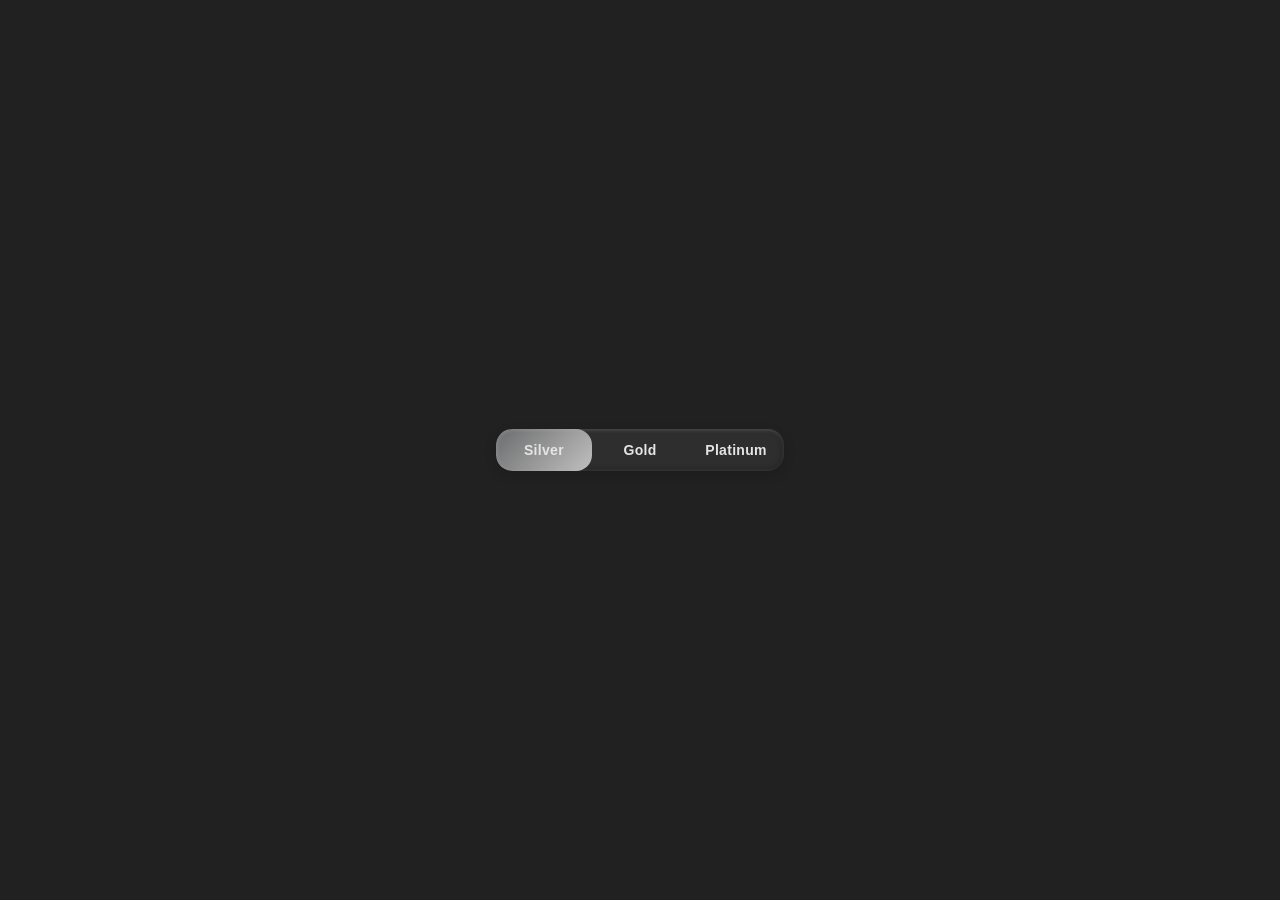
<file: animated-button-animation/index.html>
<!doctype html>
<html lang="en">
  <head>
    <meta charset="UTF-8" />
    <meta name="viewport" content="width=device-width, initial-scale=1.0" />
    <title>Membership tabs</title>
    <link rel="stylesheet" href="style.css" />
  </head>
  <body>
    <main>
      <div class="tabs">
        <input type="radio" name="membership" id="silver" checked />
        <label for="silver">Silver</label>

        <input type="radio" name="membership" id="gold" />
        <label for="gold">Gold</label>

        <input type="radio" name="membership" id="platinum" />
        <label for="platinum">Platinum</label>

        <div class="glider" aria-hidden="true"></div>
      </div>
    </main>
  </body>
</html>
</file>
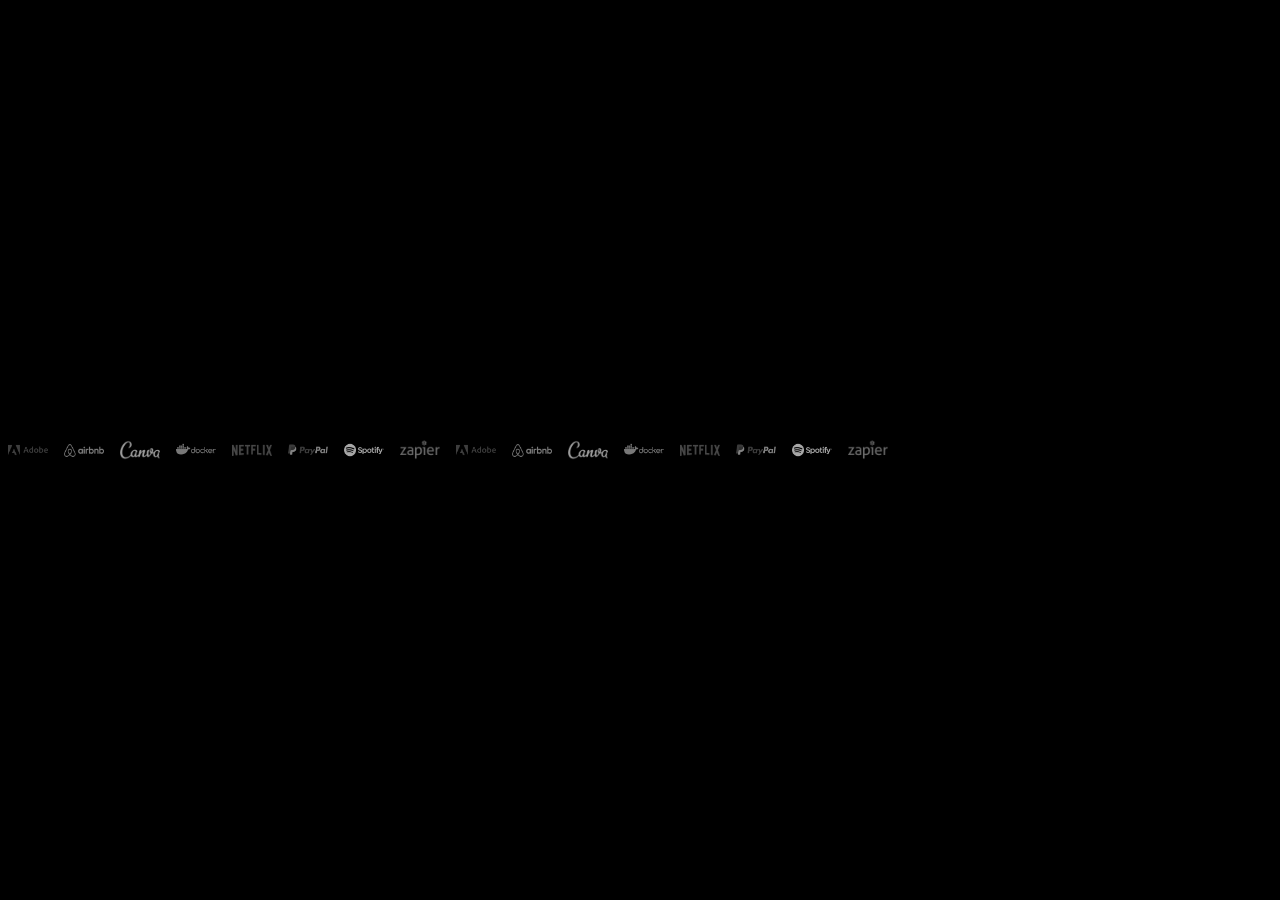
<file: marque/index.html>
<!doctype html>
<html lang="en">
  <head>
    <meta charset="UTF-8" />
    <meta name="viewport" content="width=device-width, initial-scale=1.0" />
    <title>Marquee</title>
    <link rel="stylesheet" href="./style.css" />
  </head>
  <body>
    <div class="slider">
      <div class="logos">
        <img src="./company-logos/Adobe.png" alt="" />
        <img src="./company-logos/Airbnb.png" alt="" />
        <img src="./company-logos/Canva.png" alt="" />
        <img src="./company-logos/Docker.png" alt="" />
        <img src="./company-logos/Netflix.png" alt="" />
        <img src="./company-logos/PayPal.png" alt="" />
        <img src="./company-logos/Spotify.png" alt="" />
        <img src="./company-logos/Zapier.png" alt="" />

        <img src="./company-logos/Adobe.png" alt="" />
        <img src="./company-logos/Airbnb.png" alt="" />
        <img src="./company-logos/Canva.png" alt="" />
        <img src="./company-logos/Docker.png" alt="" />
        <img src="./company-logos/Netflix.png" alt="" />
        <img src="./company-logos/PayPal.png" alt="" />
        <img src="./company-logos/Spotify.png" alt="" />
        <img src="./company-logos/Zapier.png" alt="" />
      </div>
    </div>
  </body>
</html>
</file>
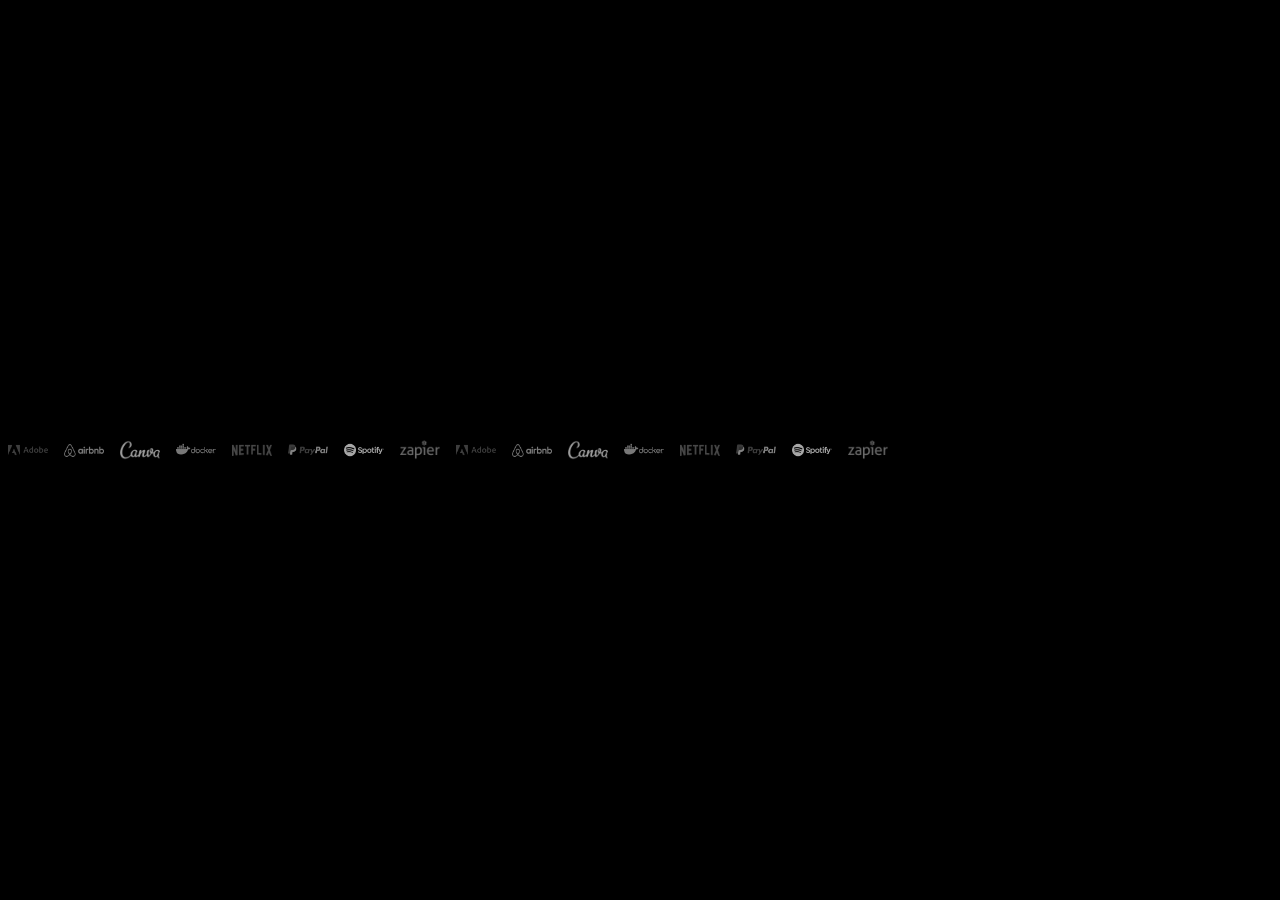
<file: marque/test.html>
<!doctype html>
<html lang="en">
  <head>
    <meta charset="UTF-8" />
    <meta name="viewport" content="width=device-width, initial-scale=1.0" />
    <title>Marquee</title>
    <link rel="stylesheet" href="./test.css" />
  </head>
  <body>
    <div class="slider">
      <div class="logos">
        <img src="./company-logos/Adobe.png" alt="" />
        <img src="./company-logos/Airbnb.png" alt="" />
        <img src="./company-logos/Canva.png" alt="" />
        <img src="./company-logos/Docker.png" alt="" />
        <img src="./company-logos/Netflix.png" alt="" />
        <img src="./company-logos/PayPal.png" alt="" />
        <img src="./company-logos/Spotify.png" alt="" />
        <img src="./company-logos/Zapier.png" alt="" />

        <img src="./company-logos/Adobe.png" alt="" />
        <img src="./company-logos/Airbnb.png" alt="" />
        <img src="./company-logos/Canva.png" alt="" />
        <img src="./company-logos/Docker.png" alt="" />
        <img src="./company-logos/Netflix.png" alt="" />
        <img src="./company-logos/PayPal.png" alt="" />
        <img src="./company-logos/Spotify.png" alt="" />
        <img src="./company-logos/Zapier.png" alt="" />
      </div>
    </div>
  </body>
</html>
</file>
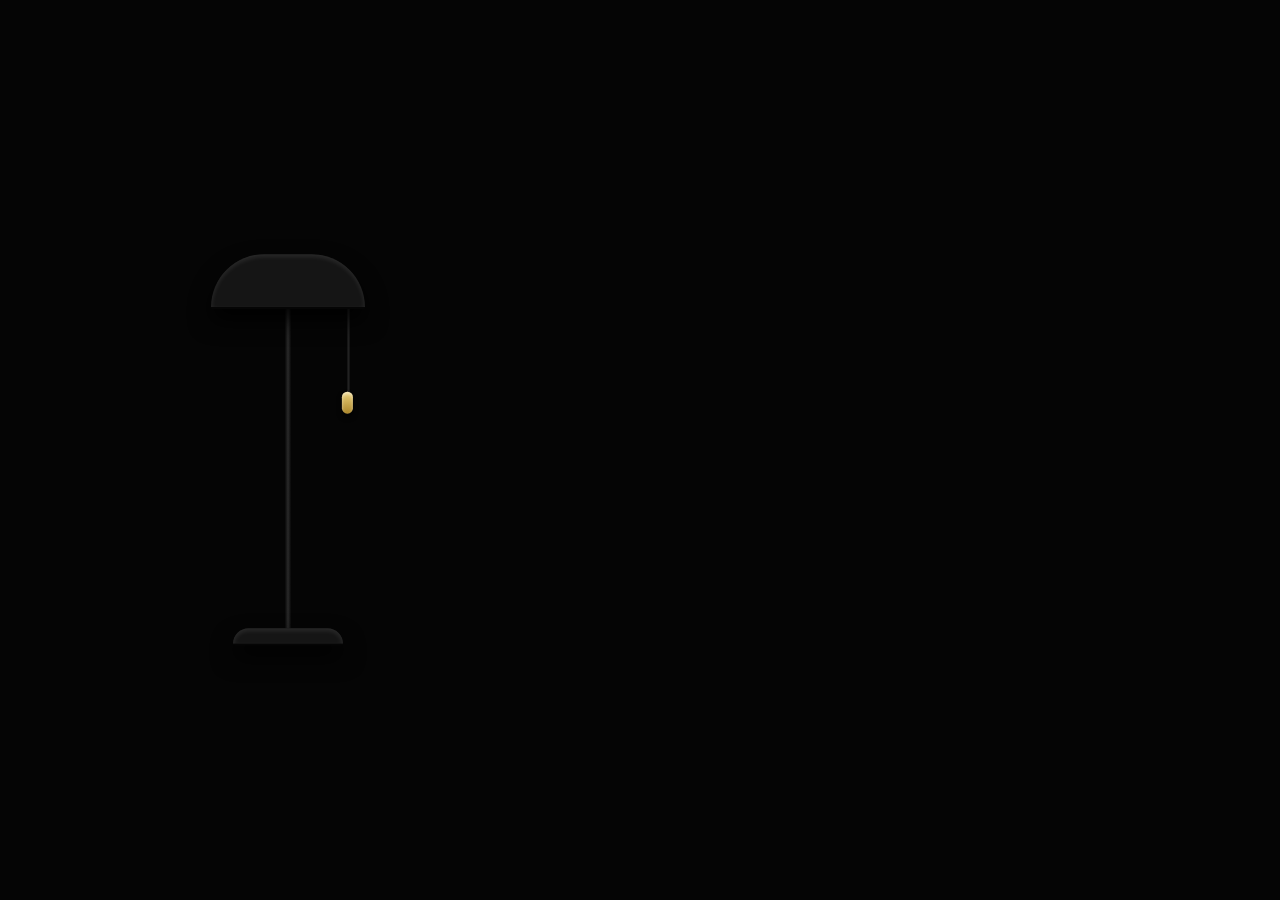
<file: lamp-login-animation/full-code/test.html>
<!doctype html>
<html lang="en">
  <head>
    <meta charset="UTF-8" />
    <meta name="viewport" content="width=device-width, initial-scale=1.0" />
    <title>Lamp Login Animation</title>
    <link rel="preconnect" href="https://fonts.googleapis.com" />
    <link rel="preconnect" href="https://fonts.gstatic.com" crossorigin />
    <link
      href="https://fonts.googleapis.com/css2?family=Outfit:wght@300;400;500;600;700&display=swap"
      rel="stylesheet"
    />
    <link rel="stylesheet" href="./test.css" />
  </head>
  <body>
    <main class="scene" id="scene">
      <div class="ambient-light" id="ambient-light"></div>
      <div class="firefly-layer" id="firefly-layer"></div>

      <section class="lamp-area">
        <div class="lamp" id="lamp">
          <div class="bulb-glow"></div>
          <div class="lamp-shade"></div>
          <div class="lamp-beam"></div>
          <div class="lamp-arm"></div>
          <div class="lamp-foot"></div>
          <div class="light-pool"></div>

          <svg class="pull-cord" aria-hidden="true">
            <path id="pull-cord-path" d="M 0 0 L 0 80"></path>
          </svg>

          <div
            class="pull-handle"
            id="pull-cord-handle"
            aria-label="Pull lamp string"
          ></div>
        </div>
      </section>

      <section class="login-area">
        <form class="glass-panel login-panel" id="login-form">
          <div class="glass-highlight"></div>

          <div class="form-heading">
            <h2>Welcome Back</h2>
            <p>Enter your details to access your account</p>
          </div>

          <div class="form-fields">
            <label class="form-field">
              <span
                class="field-icon field-icon--user"
                aria-hidden="true"
              ></span>
              <input
                type="text"
                placeholder="Username"
                autocomplete="username"
              />
            </label>

            <label class="form-field">
              <span
                class="field-icon field-icon--email"
                aria-hidden="true"
              ></span>
              <input
                type="email"
                placeholder="Email Address"
                autocomplete="email"
              />
            </label>

            <label class="form-field">
              <span
                class="field-icon field-icon--password"
                aria-hidden="true"
              ></span>
              <input
                type="password"
                placeholder="Password"
                autocomplete="current-password"
              />
            </label>
          </div>

          <button class="submit-button" type="submit">Sign In</button>

          <div class="social-divider">
            <span></span>
            <b>OR CONTINUE WITH</b>
            <span></span>
          </div>

          <div class="social-buttons">
            <button class="social-button" type="button">
              <span class="social-icon--google">G</span> Google
            </button>
            <button class="social-button" type="button">
              <span class="social-icon--github">●</span> GitHub
            </button>
          </div>
        </form>
      </section>
    </main>

    <script src="./test.js"></script>
  </body>
</html>
</file>
<file: animated-button-animation/style.css>
* {
  padding: 0;
  margin: 0;
  box-sizing: border-box;
  font-family: sans-serif;
}

body {
  height: 100vh;
  display: flex;
  justify-content: center;
  align-items: center;
  background: #212121;
}

.tabs {
  --bg: rgba(255, 255, 255, 0.06);
  --text: #e5e5e5;

  display: flex;
  position: relative;
  background: var(--bg);
  border-radius: 1rem;
  box-shadow:
    inset 1px 1px 4px rgba(255, 255, 255, 0.2),
    inset -1px -1px 6px rgba(0, 0, 0, 0.3),
    0 4px 12px rgba(0, 0, 0, 0.15);
  overflow: hidden;
  width: fit-content;
}

.tabs input {
  display: none;
}

.tabs label {
  flex: 1;
  display: flex;
  align-items: center;
  justify-content: center;
  min-width: 80px;
  font-size: 14px;
  padding: 0.8rem 1.6rem;
  cursor: pointer;
  font-weight: 600;
  letter-spacing: 0.3px;
  color: var(--text);
  position: relative;
  z-index: 2;
  transition: color 0.3 ease-in-out;
}

.glider {
  position: absolute;
  top: 0;
  bottom: 0;
  width: calc(100% / 3);
  border-radius: 1rem;
  z-index: 1;
  transition:
    transform 0.3s cubic-bezier(0.4, 0, 0.2, 1),
    background 0.4s ease-in-out,
    box-shadow 0.4s ease-in-out;
}

#silver:checked ~ .glider {
  transform: translateX(0);
  background: linear-gradient(135deg, #e5e7eb55, #c0c0c0);
  box-shadow:
    0 0 18px rgba(192, 192, 192 0.5),
    inset 0 0 10px rgba(229, 231, 235, 0.4);
}

#gold:checked ~ .glider {
  transform: translateX(100%);
  background: linear-gradient(135deg, #ffd70055, #d4af37);
  box-shadow:
    0 0 18px rgba(212, 175, 55, 0.5),
    inset 0 0 10px rgba(255, 215, 0, 0.4);
}

#platinum:checked ~ .glider {
  transform: translateX(200%);
  background: linear-gradient(135deg, #d0e7ff55), #a0d8ff;
  box-shadow:
    0 0 18px rgba(160, 216, 255, 0.5),
    inset 0 0 10px rgba(200, 240, 255, 0.4);
}
</file>
<file: marque/style.css>
* {
  padding: 0;
  margin: 0;
  box-sizing: border-box;
}

body {
  height: 100vh;
  background: black;
  display: flex;
  justify-content: center;
  align-items: center;
}

.slider {
  width: 100%;
  height: fit-content;
  overflow: hidden;
}

.logos img {
  width: 40px;
  margin: 0 8px;
  filter: grayscale();
}

.logos {
  width: fit-content;
  display: flex;
  align-items: center;
  justify-content: center;
  animation: slide 20s linear infinite;
}

@keyframes slide {
  from {
    transform: translateX(0);
  }
  to {
    transform: translateX(-50%);
  }
}
</file>
<file: marque/test.css>
* {
  padding: 0;
  margin: 0;
  box-sizing: border-box;
}

body {
  height: 100vh;
  background: black;
  display: flex;
  justify-content: center;
  align-items: center;
}

.slider {
  width: 100%;
  height: fit-content;
  overflow: hidden;
}

.logos img {
  width: 40px;
  margin: 0 8px;
  filter: grayscale();
}

.logos {
  width: fit-content;
  display: flex;
  align-items: center;
  justify-content: center;
  animation: slide 20s linear infinite;
}

@keyframes slide {
  from {
    transform: translateX(0);
  }
  to {
    transform: translateX(-50%);
  }
}
</file>
<file: lamp-login-animation/full-code/test.css>
* {
  margin: 0;
  padding: 0;
  box-sizing: border-box;
}

:root {
  font-family: 'Outfit', sans-serif;
  color: #fff;
  background: #050505;
}

html,
body {
  width: 100%;
  height: 100%;
  overflow: hidden;
}

body {
  background: #050505;
}

button,
input {
  font: inherit;
}

.scene {
  position: relative;
  width: 100vw;
  height: 100vh;
  min-height: 500px;
  display: flex;
  overflow: hidden;
  background: #050505;
  transition: background-color 0.8s ease;
}

.scene.is-lit {
  background: #111;
}

.ambient-light {
  position: absolute;
  top: -30%;
  left: 0;
  width: 1000px;
  height: 1000px;
  border-radius: 50%;
  pointer-events: none;
  z-index: 0;
  opacity: 0;
  transform: scale(0.5);
  background: radial-gradient(
    circle,
    rgba(255, 220, 100, 0.15) 0%,
    rgba(255, 214, 0, 0.05) 30%,
    transparent 70%
  );
  transition:
    opacity 0.8s ease,
    transform 0.8s ease;
}

.scene.is-lit .ambient-light {
  opacity: 1;
  transform: scale(1.5);
}

.firefly-layer {
  position: fixed;
  inset: 0;
  pointer-events: none;
  z-index: 15;
  overflow: hidden;
}

.firefly {
  position: absolute;
  border-radius: 50%;
  background: #ffea00;
  box-shadow:
    0 0 10px 3px rgba(255, 234, 0, 0.9),
    0 0 20px rgba(255, 179, 0, 0.6);
  animation: fireflyMove var(--duration) ease-in-out var(--delay) infinite
    alternate;
}

@keyframes fireflyMove {
  0% {
    transform: translate(var(--x1), var(--y1));
    opacity: 0.45;
  }
  25% {
    transform: translate(var(--x2), var(--y2));
    opacity: 1;
  }
  50% {
    transform: translate(var(--x3), var(--y3));
    opacity: 0.65;
  }
  75% {
    transform: translate(var(--x4), var(--y4));
    opacity: 1;
  }
  100% {
    transform: translate(var(--x5), var(--y5));
    opacity: 0.5;
  }
}

.lamp-area {
  flex: 1;
  position: relative;
  display: flex;
  flex-direction: column;
  justify-content: center;
  align-items: center;
  z-index: 5;
}

.lamp {
  position: relative;
  display: flex;
  flex-direction: column;
  align-items: center;
  z-index: 10;
  transform: scale(1.1);
  -webkit-tap-highlight-color: transparent;
}

.lamp-shade {
  width: 140px;
  height: 50px;
  background: #151515;
  border-radius: 140px 140px 4px 4px;
  box-shadow:
    inset 0 2px 5px rgba(255, 255, 255, 0.1),
    0 10px 20px rgba(0, 0, 0, 0.9);
  position: relative;
  z-index: 6;
  transition: box-shadow 0.4s ease;
  border-bottom: 2px solid #050505;
}

.scene.is-lit .lamp-shade {
  box-shadow:
    inset 0 -3px 10px rgba(255, 220, 150, 0.4),
    inset 0 2px 5px rgba(255, 255, 255, 0.1);
}

.bulb-glow {
  position: absolute;
  top: 40px;
  width: 90px;
  height: 20px;
  background: #fff;
  border-radius: 50%;
  box-shadow:
    0 0 40px 20px rgba(255, 230, 150, 0.9),
    0 0 80px 40px rgba(255, 200, 100, 0.6);
  opacity: 0;
  transition: opacity 0.4s ease-in-out;
  z-index: 5;
  pointer-events: none;
}

.scene.is-lit .bulb-glow {
  opacity: 1;
}

.lamp-beam {
  position: absolute;
  top: 45px;
  width: 500px;
  height: 350px;
  clip-path: polygon(40% 0, 60% 0, 100% 100%, 0 100%);
  background: linear-gradient(
    to bottom,
    rgba(255, 230, 140, 0.8) 0%,
    rgba(255, 200, 80, 0.2) 60%,
    transparent 100%
  );
  opacity: 0;
  transition: opacity 0.4s ease-in-out;
  z-index: 3;
  pointer-events: none;
  filter: blur(8px);
}

.scene.is-lit .lamp-beam {
  opacity: 1;
}

.lamp-arm {
  width: 6px;
  height: 290px;
  background: linear-gradient(to right, #050505 0%, #2a2a2a 50%, #050505 100%);
  position: relative;
  z-index: 4;
  transition:
    background 0.4s ease,
    box-shadow 0.4s ease;
}

.scene.is-lit .lamp-arm {
  background: linear-gradient(to right, #050505 0%, #2a2010 50%, #050505 100%);
  box-shadow: 0 0 10px rgba(255, 200, 100, 0.15);
}

.lamp-foot {
  width: 100px;
  height: 16px;
  background: #151515;
  border-radius: 30px 30px 4px 4px;
  box-shadow:
    inset 0 2px 5px rgba(255, 255, 255, 0.1),
    0 10px 20px rgba(0, 0, 0, 0.9);
  position: relative;
  z-index: 5;
  transition: box-shadow 0.4s ease;
  border-bottom: 2px solid #050505;
}

.scene.is-lit .lamp-foot {
  box-shadow:
    inset 0 2px 6px rgba(255, 220, 150, 0.3),
    0 10px 20px rgba(0, 0, 0, 0.9);
}

.light-pool {
  position: absolute;
  bottom: -40px;
  width: 550px;
  height: 100px;
  background: radial-gradient(
    ellipse at center,
    rgba(255, 220, 120, 0.25) 0%,
    rgba(255, 180, 50, 0.05) 50%,
    transparent 70%
  );
  border-radius: 50%;
  opacity: 0;
  transition: opacity 0.4s ease-in-out;
  z-index: 1;
  pointer-events: none;
}

.scene.is-lit .light-pool {
  opacity: 1;
}

.pull-cord {
  position: absolute;
  top: 45px;
  left: calc(50% + 55px);
  width: 2px;
  height: 2px;
  overflow: visible;
  z-index: 5;
  pointer-events: none;
}

.pull-cord path {
  stroke: #222;
  stroke-width: 2;
  stroke-linecap: round;
  fill: none;
}

.pull-handle {
  position: absolute;
  top: 125px;
  left: calc(50% + 49px);
  width: 10px;
  height: 20px;
  background: linear-gradient(to bottom, #ebd17a, #aa8529);
  border-radius: 5px;
  box-shadow:
    inset 0 2px 3px rgba(255, 255, 255, 0.5),
    0 3px 5px rgba(0, 0, 0, 0.7);
  cursor: grab;
  z-index: 6;
  touch-action: none;
  user-select: none;
  transition: transform 0.35s cubic-bezier(0.2, 0.8, 0.2, 1);
}

.pull-handle.is-dragging {
  cursor: grabbing;
  transition: none;
}

.login-area {
  flex: 1;
  display: flex;
  align-items: center;
  justify-content: center;
  z-index: 10;
  padding-right: 10%;
}

.login-panel {
  padding: 48px;
  border-radius: 24px;
  width: 100%;
  max-width: 440px;
  display: flex;
  flex-direction: column;
  gap: 24px;
  position: relative;
  overflow: hidden;
  opacity: 0;
  transform: translateX(50px);
  filter: blur(10px);
  pointer-events: none;
  transition:
    opacity 0.6s ease 0s,
    transform 0.6s cubic-bezier(0.2, 0.8, 0.2, 1),
    filter 0.6s ease;
}

.scene.is-lit .login-panel {
  opacity: 1;
  transform: translateX(0);
  filter: blur(0);
  pointer-events: auto;
  transition-delay: 0.2s;
}

.glass-panel {
  background: rgba(255, 255, 255, 0.05);
  backdrop-filter: blur(16px);
  -webkit-backdrop-filter: blur(16px);
  border: 1px solid rgba(255, 255, 255, 0.1);
  box-shadow: 0 8px 32px rgba(0, 0, 0, 0.3);
}

.glass-highlight {
  position: absolute;
  top: 0;
  left: 0;
  right: 0;
  height: 1px;
  background: linear-gradient(
    90deg,
    transparent,
    rgba(255, 255, 255, 0.3),
    transparent
  );
}

.form-heading {
  text-align: center;
  margin-bottom: 8px;
}

.form-heading h2 {
  font-size: 36px;
  font-weight: 700;
  margin-bottom: 8px;
  color: #fff;
  letter-spacing: -0.5px;
}

.form-heading p {
  color: #aaa;
  font-size: 15px;
}

.form-fields {
  display: flex;
  flex-direction: column;
  gap: 16px;
}

.form-field {
  position: relative;
  display: block;
}

.form-field input {
  width: 100%;
  padding: 16px 16px 16px 48px;
  border-radius: 16px;
  border: 1px solid rgba(255, 255, 255, 0.1);
  background: rgba(0, 0, 0, 0.4);
  color: #fff;
  font-size: 15px;
  outline: none;
  transition:
    border-color 0.3s,
    box-shadow 0.3s,
    background-color 0.3s;
  box-shadow: inset 0 2px 4px rgba(0, 0, 0, 0.5);
}

.form-field input:focus {
  border-color: rgba(255, 220, 100, 0.45);
  box-shadow:
    inset 0 2px 4px rgba(0, 0, 0, 0.5),
    0 0 0 3px rgba(255, 220, 100, 0.06);
}

.form-field input::placeholder {
  color: #888;
}

.field-icon {
  position: absolute;
  left: 16px;
  top: 50%;
  width: 20px;
  height: 20px;
  transform: translateY(-50%);
  z-index: 2;
  opacity: 0.8;
}

.field-icon--user::before {
  content: '';
  position: absolute;
  width: 7px;
  height: 7px;
  border: 2px solid #888;
  border-radius: 50%;
  left: 4px;
  top: 1px;
}
.field-icon--user::after {
  content: '';
  position: absolute;
  width: 13px;
  height: 8px;
  border: 2px solid #888;
  border-bottom: 0;
  border-radius: 9px 9px 0 0;
  left: 1px;
  bottom: 1px;
}

.field-icon--email::before {
  content: '';
  position: absolute;
  inset: 3px 1px;
  border: 2px solid #888;
  border-radius: 3px;
}
.field-icon--email::after {
  content: '';
  position: absolute;
  width: 9px;
  height: 9px;
  border-left: 2px solid #888;
  border-bottom: 2px solid #888;
  transform: rotate(-45deg);
  left: 5px;
  top: 1px;
}

.field-icon--password::before {
  content: '';
  position: absolute;
  width: 12px;
  height: 10px;
  border: 2px solid #888;
  border-radius: 3px;
  left: 2px;
  bottom: 1px;
}
.field-icon--password::after {
  content: '';
  position: absolute;
  width: 8px;
  height: 9px;
  border: 2px solid #888;
  border-bottom: 0;
  border-radius: 8px 8px 0 0;
  left: 4px;
  top: 0;
}

.submit-button {
  padding: 16px;
  border-radius: 16px;
  border: none;
  background: #ffd600;
  color: #000;
  font-size: 16px;
  font-weight: 600;
  cursor: pointer;
  margin-top: 8px;
  transition:
    transform 0.2s,
    background-color 0.3s,
    box-shadow 0.3s;
}

.submit-button:hover {
  transform: scale(1.02);
  background: #ffdc64;
  box-shadow: 0 0 20px rgba(255, 220, 100, 0.4);
}

.submit-button:active {
  transform: scale(0.98);
}

.social-divider {
  display: flex;
  align-items: center;
  gap: 12px;
  margin: 8px 0;
}
.social-divider span {
  flex: 1;
  height: 1px;
  background: rgba(255, 255, 255, 0.1);
}
.social-divider b {
  color: #888;
  font-size: 13px;
  font-weight: 500;
  white-space: nowrap;
}

.social-buttons {
  display: flex;
  gap: 16px;
}

.social-button {
  flex: 1;
  padding: 14px;
  border-radius: 16px;
  border: 1px solid rgba(255, 255, 255, 0.1);
  background: rgba(255, 255, 255, 0.05);
  color: #fff;
  font-size: 15px;
  font-weight: 500;
  cursor: pointer;
  display: flex;
  align-items: center;
  justify-content: center;
  gap: 10px;
  transition:
    transform 0.2s,
    background-color 0.3s;
}

.social-button:hover {
  transform: scale(1.05);
  background: rgba(255, 255, 255, 0.15);
}
.social-button:active {
  transform: scale(0.95);
}

.social-icon--google {
  width: 20px;
  height: 20px;
  display: grid;
  place-items: center;
  font-size: 19px;
  font-weight: 700;
  font-family: Arial, sans-serif;
  color: #4285f4;
}

.social-icon--github {
  font-size: 18px;
  color: white;
}

.prompt {
  position: absolute;
  top: 15%;
  left: 18%;
  transform: translateX(-50%);
  color: #555;
  font-size: 18px;
  font-weight: 500;
  pointer-events: none;
  display: flex;
  flex-direction: column;
  align-items: center;
  gap: 8px;
  opacity: 1;
  transition:
    opacity 0.5s ease,
    transform 0.5s ease;
}

.scene.is-lit .prompt {
  opacity: 0;
  transform: translate(-50%, -20px);
}

.prompt i {
  width: 2px;
  height: 40px;
  background: linear-gradient(to bottom, #555, transparent);
  animation: promptArrow 2s infinite;
}

@keyframes promptArrow {
  0%,
  100% {
    transform: translateY(0);
  }
  50% {
    transform: translateY(10px);
  }
}

@media (max-width: 900px) {
  .scene {
    flex-direction: column;
    overflow-y: auto;
  }
  .lamp-area {
    flex: 0 0 55vh;
    min-height: 430px;
  }
  .login-area {
    padding: 30px 24px 50px;
    flex: 0 0 auto;
  }
  .login-panel {
    max-width: 440px;
  }
  .prompt {
    left: 50%;
    top: 7%;
    font-size: 14px;
    text-align: center;
  }
}

@media (max-height: 650px) and (min-width: 901px) {
  .lamp {
    transform: scale(0.8);
  }
  .login-panel {
    padding: 30px;
    gap: 16px;
  }
}
</file>
